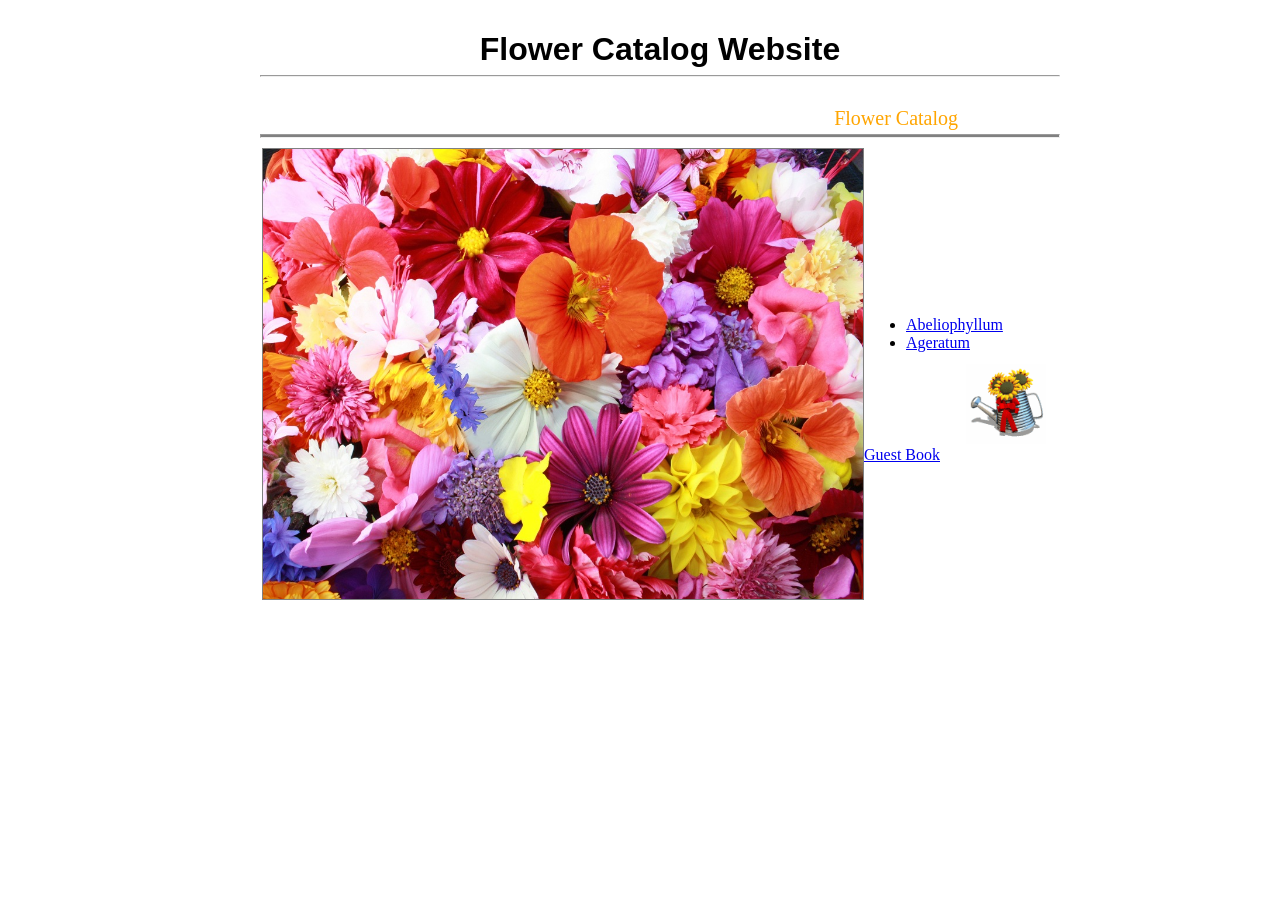
<file: public/index.html>
<!DOCTYPE html>
<html>

<head>
  <link rel="stylesheet" href="./css/style.css">
  <title>Flower catalog</title>
  <script type="text/javascript" src="./js/index.js"></script>
</head>

<body>
  <div id="Home">
    <h1 style="font-family:sans-serif;text-align:center;">Flower Catalog Website</h1>
    <hr style="height:0.1px; background-color:gray; margin-top:-15px;"></hr>
    <div id="title">
      <p>Flower Catalog</p>
    </div>
    <hr style="height:2px; background-color:gray; margin-top:5px;"></hr>
    <div class="image">
      <img id="image" src="./images/freshorigins.jpg">
      <div id="list">
        <ul>
          <li>
            <a id="abeliophyllumLink" href="./abeliophyllum.html">
              Abeliophyllum
            </a>
          </li>
          <li>
            <a id="ageratumLink" href="./ageratum.html">
                Ageratum
              </a>
          </li>
        </ul>
      </div>
      <img id="gif" onclick="makeInvisible()" src="./images/animated.gif">
      <a href="./guestBook.html">Guest Book</a>
    </div>
  </div>

</body>

</html>
</file>
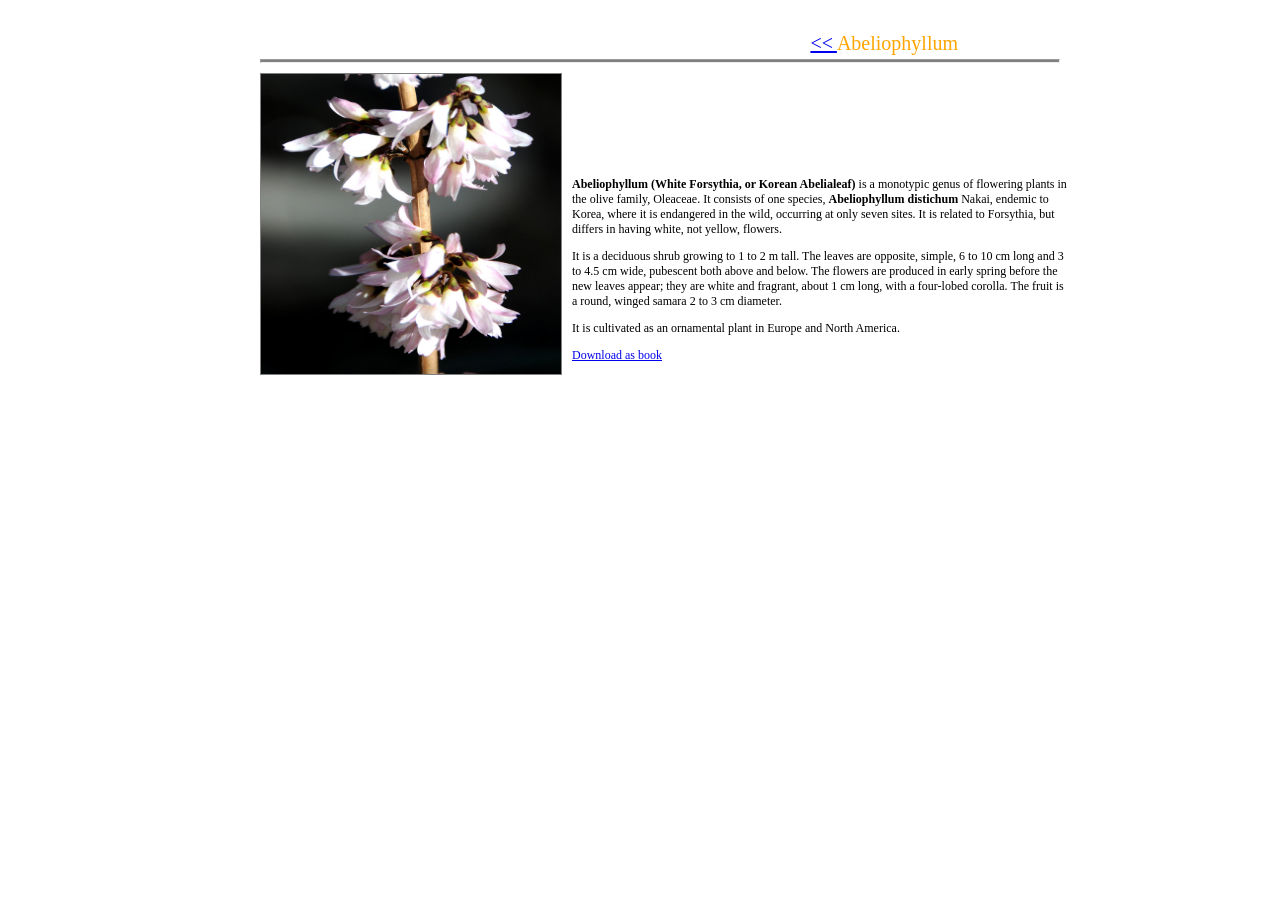
<file: public/abeliophyllum.html>
<!DOCTYPE html>
<html>

<head>
  <title>Abeliophyllum</title>
  <link rel="stylesheet" href="./css/style.css">
</head>

<body>
  <div id="Home">
    <div id="title">
      <p>
        <a href="./index.html">
          << </a>Abeliophyllum </p>
    </div>
    <hr style="height:2px; background-color:gray; margin-top:5px;"></hr>
    <div class="imageAndLink">
      <img id="image1" src="./images/abeliophyllum.jpg">
      <div id="paragraph">
        <p><b>Abeliophyllum (White Forsythia, or Korean Abelialeaf)</b> is a monotypic genus of flowering plants in the olive family, Oleaceae. It consists of one species, <b>Abeliophyllum distichum</b> Nakai, endemic to Korea, where it is endangered in the wild, occurring
          at only seven sites. It is related to Forsythia, but differs in having white, not yellow, flowers.
        </p>
        <p>It is a deciduous shrub growing to 1 to 2 m tall. The leaves are opposite, simple, 6 to 10 cm long and 3 to 4.5 cm wide, pubescent both above and below. The flowers are produced in early spring before the new leaves appear; they are white and
          fragrant, about 1 cm long, with a four-lobed corolla. The fruit is a round, winged samara 2 to 3 cm diameter. </p>
        <p>It is cultivated as an ornamental plant in Europe and North America.</p>
        <a href="./documents/Abeliophyllum.pdf" download>Download as book</a>
      </div>
    </div>
</body>

</html>
</file>
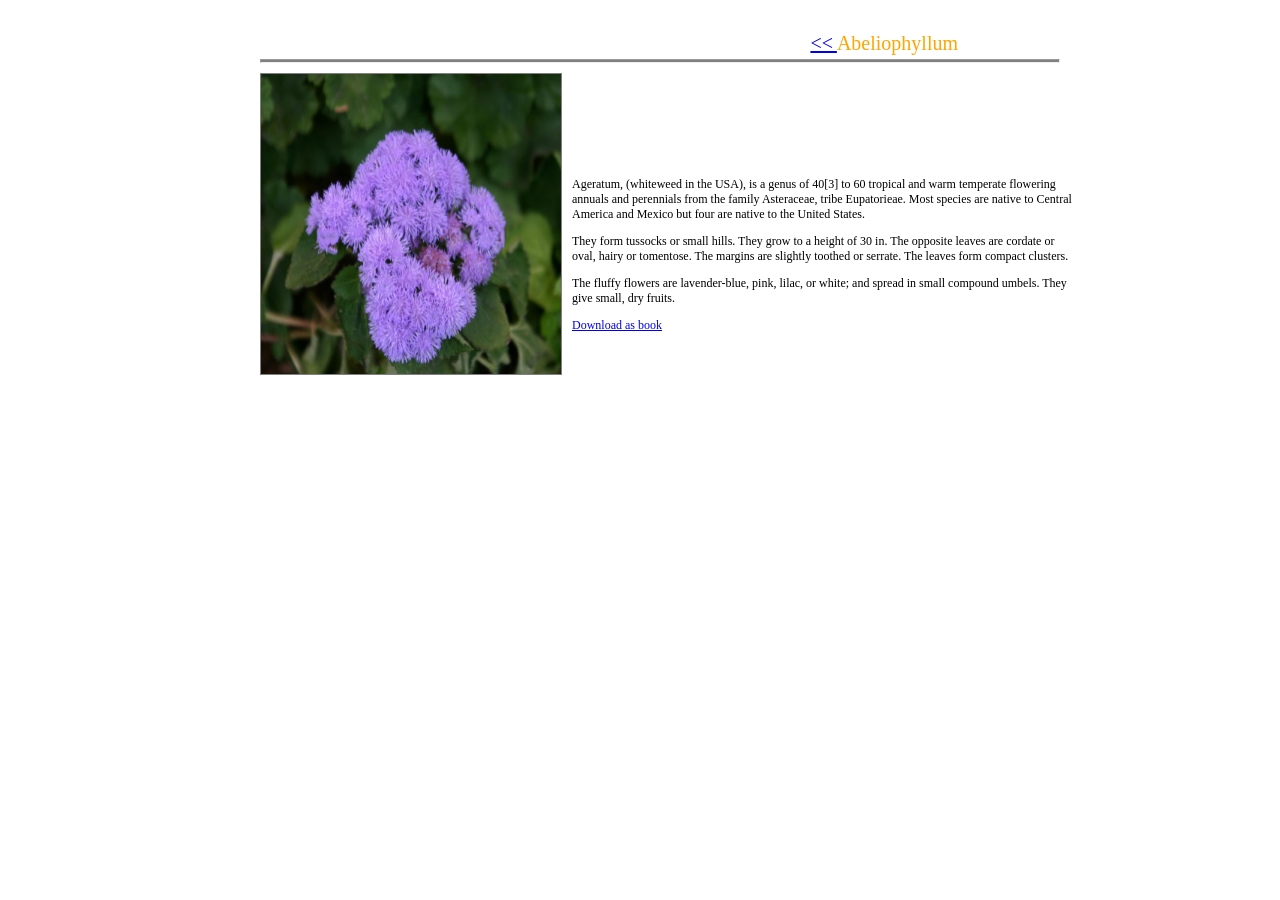
<file: public/ageratum.html>
<!DOCTYPE html>
<html>

<head>
  <title>Ageratum</title>
  <link rel="stylesheet" href="./css/style.css">
</head>
<body>
  <div id="Home">
    <div id="title">
      <p>
        <a href="./index.html">
          << </a>Abeliophyllum </p>
    </div>
    <hr style="height:2px; background-color:gray; margin-top:5px;"></hr>
    <div class="imageAndLink">
      <img id="image1" src="./images/agerantum.jpg">
      <div id="paragraph">
        <p>Ageratum, (whiteweed in the USA), is a genus of 40[3] to 60 tropical and warm temperate flowering annuals and perennials from the family Asteraceae, tribe Eupatorieae. Most species are native to Central America and Mexico but four are native to
          the United States.
        </p>
        <p>They form tussocks or small hills. They grow to a height of 30 in. The opposite leaves are cordate or oval, hairy or tomentose. The margins are slightly toothed or serrate. The leaves form compact clusters.</p>
        <p> The fluffy flowers are lavender-blue, pink, lilac, or white; and spread in small compound umbels. They give small, dry fruits.</p>
        <a href="./documents/Ageratum.pdf" download>Download as book</a>
      </div>
    </div>
  </div>
</body>

</html>
</file>
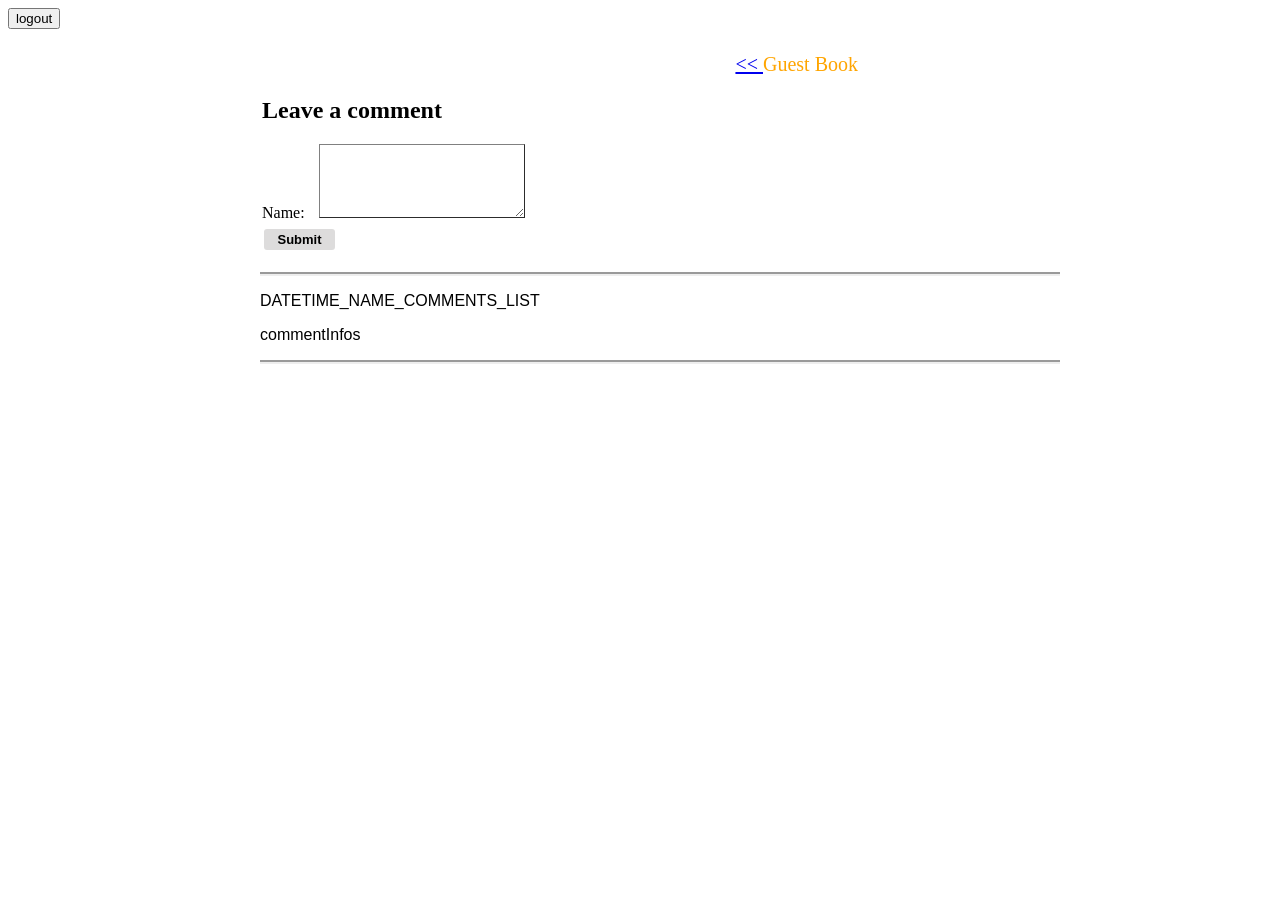
<file: public/guestBook.html>
<!DOCTYPE html>
<html>

<head>
  <title>Guest Book</title>
  <script type="text/javascript" src="./js/guestBook.js">
  </script>
  <link rel="stylesheet" href="./css/style.css">
</head>

<body>
  <form id="logOut" action="/logout" method="post">
    <button type="submit" id="logOut">logout</button>
  </form>
  <div id="Home">
    <div id="title1">
      <p>
        <a href="./index.html">
          << </a>Guest Book </p>
    </div>
    <div class="comment">
      <div id="commentTxt">
        <h2>Leave a comment</h2>
        <form id="commentForm" action="addComment" method="post">
          Name:
          <textarea id="comment" type="text" name="Comment" required></textarea>
          <br><button id="submitButton" type="submit"><b>Submit</b></button>
        </form>
      </div>
    </div>
    <br>
    <div id="commentField">
      <p style="font-family:sans-serif">DATETIME_NAME_COMMENTS_LIST</p>
      <p style="font-family:sans-serif">commentInfos</p>
    </div>
  </div>
</body>

</html>
</file>
<file: public/css/style.css>
#Home{
  margin-left: 250px;
  border: 2px solid white;
  width: 800px;
}

#title{
  border: 2px solid white;
  text-align: right;
  height: 40px;
  color: orange;
  font-size: 20px;
  font-family: serif;
  padding-right: 100px;
}

#image{
  float: left;
  border: 1px solid gray;
  height: 450px;
  width: 600px;
}

.image{
  border: 2px solid white;
  height: 452px;
}

#list{
  float: left;
  border: 2px solid white;
  height: 60px;
  width: 190px;
  margin-top: 150px;
}

#gif{
  border: 2px solid white;
  height: 80px;
  width: 80px;
  float: left;
  margin-top: 0px;
  margin-left: 100px;
}

.imageAndLink{
  height: 300px;
}

#image1{
  margin-top: -90px;
  float: left;
  border: 1px solid gray;
  height: 300px;
  width: 300px;
}

#paragraph{
  font-size: 12px;
  margin-top: 100px;
  border: 2px solid white;
  width: 500px;
  margin-left: 310px;
}

#title1{
  margin-right: 100px;
  border: 2px solid white;
  text-align: right;
  height: 40px;
  color: orange;
  font-size: 20px;
  font-family: serif;
  padding-right: 100px;
}

.comment{
  border: 2px solid white;
}

#comment{
  border: 1px solid gray;
  border-style: outset;
  padding-bottom: 20px;
  margin-left: 10px;
  background-color: white;
  height: 50px;
  width: 200px;
}

#name{
  margin-left: 10px;
  border: 1px solid gray;
  border-style: outset;
}

#commentField{
  font-family: sans-serif;
  margin-top: 0px;
  border-top: 4px;
  border-bottom: 4px;
  border-left-width: 0px;
  border-right-width: 0px;
  border-style: groove;
}

#submitButton{
  font-size: 13px;
  border-radius: 5px;
  margin-top: 5px;
  border: 2px solid white;
  height: 25px;
  width: 75px;
  background-color: #2e2a2a29;
}

.fileNotFound{
  border: 2px solid black;
  background-color: red;
  text-align: center;
}
</file>
